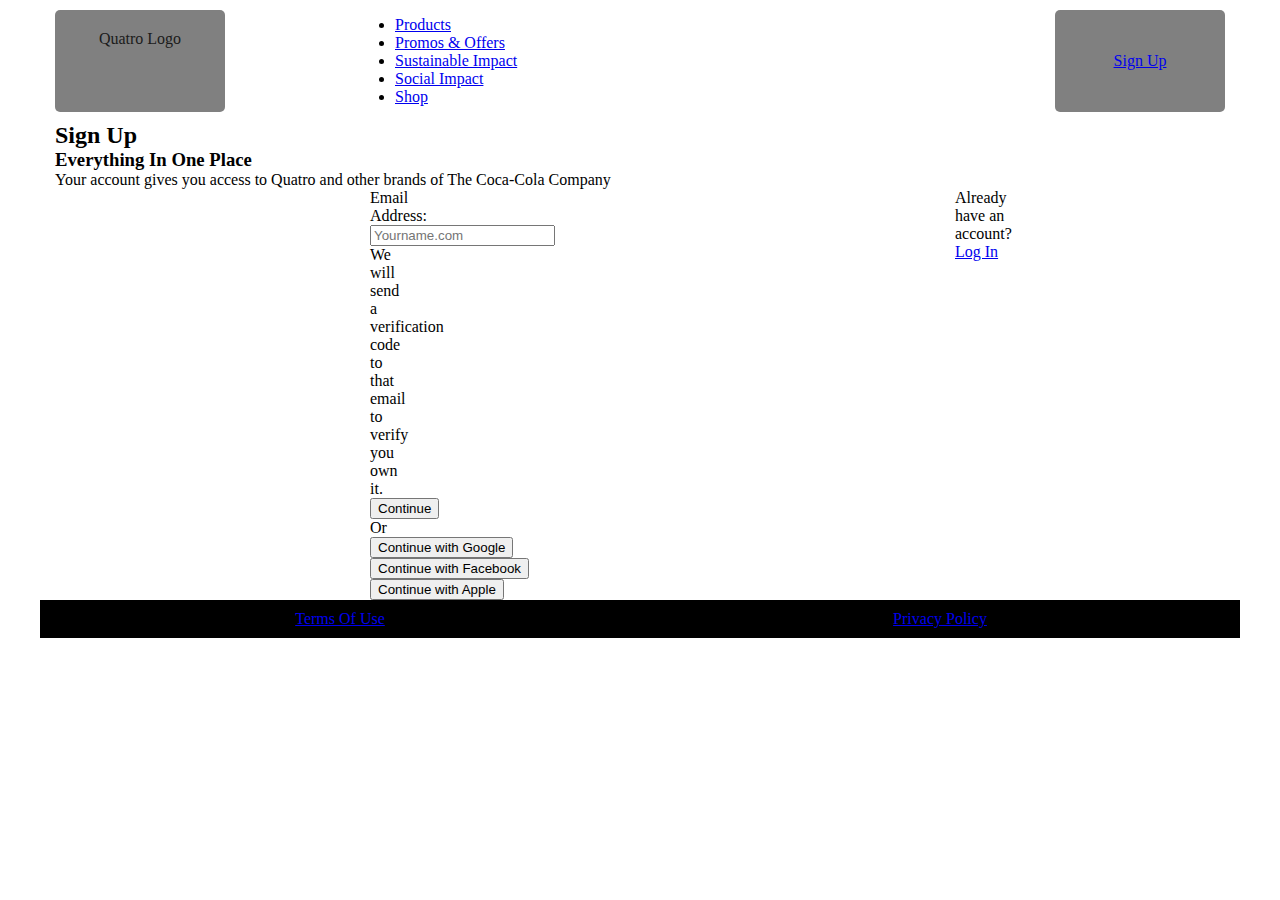
<file: sign-up.html>
<!DOCTYPE html>
<html lang="en">
<head>
    <meta charset="UTF-8">
    <meta name="viewport" content="width=device-width, initial-scale=1.0">
    <link href="css/grid.css" rel="stylesheet" type="text/css">
    <link href="css/main.css" rel="stylesheet" type="text/css">
    <title>Quatro Sign Up Page</title>
</head>
<body>
    <h1 class="visually-hidden">Welcome To Quatro's Web Site</h1>
        <header class="grid-con center-grid-con">
        <nav id=main-nav class="col-span-full m-col-start-4 m-col-end-11">
            <h2 class="hidden">Main Navigation</h2>
                <button id="button"></button>
                <div id="burger-con">
                    <ul>
                        <li><a href="#">Products</a></li>
                        <li><a href="#">Promos & Offers</a></li>
                        <li><a href="#">Sustainable Impact</a></li>
                        <li><a href="#">Social Impact</a></li>
                        <li><a href="#">Shop</a></li>
                    </ul>
                </div>
        </nav>
        <div id=logo class="box col-start-1 col-end-4 m-col-start-1 m-col-end-3">
            <p>Quatro Logo</p>
        </div>
            <div id="sign-up-header" class="box m-col-span-2">
                <p><a href="sign-up.html">Sign Up</a></p>
            </div>  
        </header>
      <main class="grid-con center-grid-con">
        <div class="col-span-full">
        <h2>Sign Up</h2>
        <h3>Everything In One Place</h3>
        <p>Your account gives you access to Quatro and other brands of The Coca-Cola Company</p>
    </div>
    <div class="grid-con center-grid-con col-span-full l-col-start-4 l-col-end-10">
    <form action="form.php" method="post">
        
        <label>Email Address:</label>
        <input id="email" type="email" placeholder="Yourname.com">
        <p>We will send a verification code to that email to verify you own it.</p>
        <input type="submit" value="Continue">
    <p>Or</p>
    <input type="submit" value="Continue with Google">
    <input type="submit" value="Continue with Facebook">
    <input type="submit" value="Continue with Apple">
    </form>
</div>
<div>
    <p>Already have an account?</p><p><a href="#">Log In</a></p>
</div>
    </main>
    <footer class="footer grid-con center-grid-con">
        <div class="footer m-col-start-1 m-col-end-7">
            <p><a href="#">Terms Of Use</a></p>
        </div>
        <div class="footer m-col-start-7 m-col-end-13">
            <p><a href="#">Privacy Policy</a></p>
        </div>
    </footer>
</body>
</html>
</file>
<file: css/grid.css>
/* ---General rules - scales images, videos to size of container--- */
img, embed, object, video, picture {
   max-width: 100%;
 }

 /* ---Change the way the box model works, tells the browser to account for any border and padding in the values you specify for an element's width and height.--- */

 html {
   box-sizing: border-box;
 }

 *, *::before, *::after {
   box-sizing: inherit;
 }

/* ---Mini CSS reset--- */

body, p, h1, h2, h3, h4, h5 {
   margin: 0px; 
   padding: 0px;
}

/* ---Utility Classes--- */

.hidden {
   display: none;
}

.visually-hidden { 
   position: absolute !important; 
   width: 1px !important; 
   height: 1px !important; 
   padding: 0 !important; 
   margin: -1px !important; 
   overflow: hidden !important; 
   clip: rect(0,0,0,0) !important; 
   white-space: nowrap !important; 
   border: 0 !important; 
}

.box {
   background-color: gray;
   color: rgb(27, 27, 27);
   border-radius: 5px;
   padding: 20px;
   text-align: center;
   margin-top: 10px;
   margin-bottom:10px;
 }

.full-width-grid-con {
   /* set this container as a grid, with 3 columns
   the other grid will sit in the middle column, this allows for overlapping content */
   display: grid; 
	grid-template-columns: 1fr minmax(0, 1200px) 1fr;  
}

.image-placeholder {
   width: 100%;
   background-color: #eee;
   border: 2px dashed #aaa;
   aspect-ratio: 16/9;
}

.footer {
    background-color: black;
    color: white;
    text-align: center;
    margin-top: 10px;
    margin-bottom: 10px;
}

.history {
    background-color: limegreen;
    color: black;
    border-radius: 5px;
   padding: 20px;
   text-align: center;
   margin-top: 10px;
   margin-bottom:10px;
    
}

.product {
    background-color: orange;
    color: black;
    border-radius: 5px;
   padding: 20px;
   text-align: center;
   margin-top: 10px;
   margin-bottom:10px;
    
}

.social-media {
    background-color: red;
    color: white;
    text-align: center;
    border-radius: 5px;
   padding: 20px;
   text-align: center;
   margin-top: 10px;
   margin-bottom:10px;
}

 .grid-con { 
   display: grid;
   grid-template-columns: repeat(4, minmax(0, 1fr));
   grid-column-gap: 30px;
   max-width: 1200px;
   padding-left: 15px;
   padding-right: 15px;
}

.center-grid-con {
   margin: 0 auto;
}

/* ---Mobile Library Grid Styles--- */

 .grid-con { 
   display: grid;
   grid-template-columns: repeat(4, minmax(0, 1fr));
   grid-column-gap: 30px;
   max-width: 1200px;
   padding-left: 15px;
   padding-right: 15px;
}

/* Add full width grid con for nesting, later */

.col-span-1	{grid-column: span 1;}
.col-span-2	{grid-column: span 2;}
.col-span-3	{grid-column: span 3;}
.col-span-4	{grid-column: span 4;}
.col-span-full {grid-column: 1 / -1;}

.col-start-1	{grid-column-start: 1;}
.col-start-2	{grid-column-start: 2;}
.col-start-3	{grid-column-start: 3;}
.col-start-4	{grid-column-start: 4;}
.col-start-auto {grid-column-start: auto;}

.col-end-1	{grid-column-end: 1;}
.col-end-2	{grid-column-end: 2;}
.col-end-3	{grid-column-end: 3;}
.col-end-4	{grid-column-end: 4;}
.col-end-5	{grid-column-end: 5;}

/* ---Tablet Library Grid Styles--- */

@media screen and (min-width: 768px) { 
  .grid-con { 
      grid-template-columns: repeat(12, minmax(0, 1fr));
      grid-column-gap: 20px;
      padding-left: 16px;
      padding-right: 16px;
   }

  .m-col-span-1 { grid-column: span 1; }
  .m-col-span-2 { grid-column: span 2; }
  .m-col-span-3 { grid-column: span 3; }
  .m-col-span-4 { grid-column: span 4; }
  .m-col-span-5 { grid-column: span 5; }
  .m-col-span-6 { grid-column: span 6; }
  .m-col-span-7 { grid-column: span 7; }
  .m-col-span-8 { grid-column: span 8; }
  .m-col-span-9 { grid-column: span 9; }
  .m-col-span-10 { grid-column: span 10; }
  .m-col-span-11 { grid-column: span 11; }
  .m-col-span-12 { grid-column: span 12; }
  .m-col-span-full { grid-column: 1 / -1; }

   .m-col-start-1	{grid-column-start: 1;}
   .m-col-start-2	{grid-column-start: 2;}
   .m-col-start-3	{grid-column-start: 3;}
   .m-col-start-4	{grid-column-start: 4;}
   .m-col-start-5	{grid-column-start: 5;}
   .m-col-start-6	{grid-column-start: 6;}
   .m-col-start-7	{grid-column-start: 7;}
   .m-col-start-8	{grid-column-start: 8;}
   .m-col-start-9	{grid-column-start: 9;}
   .m-col-start-10	{grid-column-start: 10;}
   .m-col-start-11	{grid-column-start: 11;}
   .m-col-start-12	{grid-column-start: 12;}
   .m-col-start-13	{grid-column-start: 13;}

   .m-col-end-1	{grid-column-end: 1;}
   .m-col-end-2	{grid-column-end: 2;}
   .m-col-end-3	{grid-column-end: 3;}
   .m-col-end-4	{grid-column-end: 4;}
   .m-col-end-5	{grid-column-end: 5;}
   .m-col-end-6	{grid-column-end: 6;}
   .m-col-end-7	{grid-column-end: 7;}
   .m-col-end-8	{grid-column-end: 8;}
   .m-col-end-9	{grid-column-end: 9;}
   .m-col-end-10	{grid-column-end: 10;}
   .m-col-end-11	{grid-column-end: 11;}
   .m-col-end-12	{grid-column-end: 12;}
   .m-col-end-13	{grid-column-end: 13;}

}


/* ---Desktop Library Grid Styles--- */

@media screen and (min-width: 1200px) { 
   .grid-con { 
      grid-column-gap: 30px;
      padding-left: 15px;
      padding-right: 15px;
   }

   .l-col-span-1  { grid-column: span 1; }
  .l-col-span-2  { grid-column: span 2; }
  .l-col-span-3  { grid-column: span 3; }
  .l-col-span-4  { grid-column: span 4; }
  .l-col-span-5  { grid-column: span 5; }
  .l-col-span-6  { grid-column: span 6; }
  .l-col-span-7  { grid-column: span 7; }
  .l-col-span-8  { grid-column: span 8; }
  .l-col-span-9  { grid-column: span 9; }
  .l-col-span-10 { grid-column: span 10; }
  .l-col-span-11 { grid-column: span 11; }
  .l-col-span-12 { grid-column: span 12; }
  .l-col-span-full { grid-column: 1 / -1; }

   .l-col-start-1	{grid-column-start: 1;}
   .l-col-start-2	{grid-column-start: 2;}
   .l-col-start-3	{grid-column-start: 3;}
   .l-col-start-4	{grid-column-start: 4;}
   .l-col-start-5	{grid-column-start: 5;}
   .l-col-start-6	{grid-column-start: 6;}
   .l-col-start-7	{grid-column-start: 7;}
   .l-col-start-8	{grid-column-start: 8;}
   .l-col-start-9	{grid-column-start: 9;}
   .l-col-start-10	{grid-column-start: 10;}
   .l-col-start-11	{grid-column-start: 11;}
   .l-col-start-12	{grid-column-start: 12;}
   .l-col-start-13	{grid-column-start: 13;}

   .l-col-end-1	{grid-column-end: 1;}
   .l-col-end-2	{grid-column-end: 2;}
   .l-col-end-3	{grid-column-end: 3;}
   .l-col-end-4	{grid-column-end: 4;}
   .l-col-end-5	{grid-column-end: 5;}
   .l-col-end-6	{grid-column-end: 6;}
   .l-col-end-7	{grid-column-end: 7;}
   .l-col-end-8	{grid-column-end: 8;}
   .l-col-end-9	{grid-column-end: 9;}
   .l-col-end-10	{grid-column-end: 10;}
   .l-col-end-11	{grid-column-end: 11;}
   .l-col-end-12	{grid-column-end: 12;}
   .l-col-end-13	{grid-column-end: 13;}
}
</file>
<file: css/main.css>
#mobile-outline {
   outline: 20px solid #333;
   max-width: 412px;
   margin: 20px auto 20px auto;
   border-radius: 10px;
} 

.hidden {
display:none;
}

#main-nav button {
    background: url(../images/burger.svg) center no-repeat;
    width: 20px;
    height: 20px;
    border: 0;
    background-color: transparent;
}

#burger-con {
    display: none;
}

#burger-con.slide-toggle {
    display: block;
}

#sign-up-header {
    display: flex;
    align-items: center;
    justify-content: center;
   }

@media screen and (min-width: 768px) {
   #logo {
    order: -1;
   } 

   #button {
    display: none;
   }

   #book-now-header {
    display: flex;
    align-items: center;
    justify-content: center;
   }

   #burger-con {
    display: block;
   }

   #book-now-hero {
    display: none;
   }
    
   #hero-main {
    height: 455px;
   }

   #booking-calendar {
    display: block;
    height: 200px;
    margin-top: 50px;
   }
}
</file>
